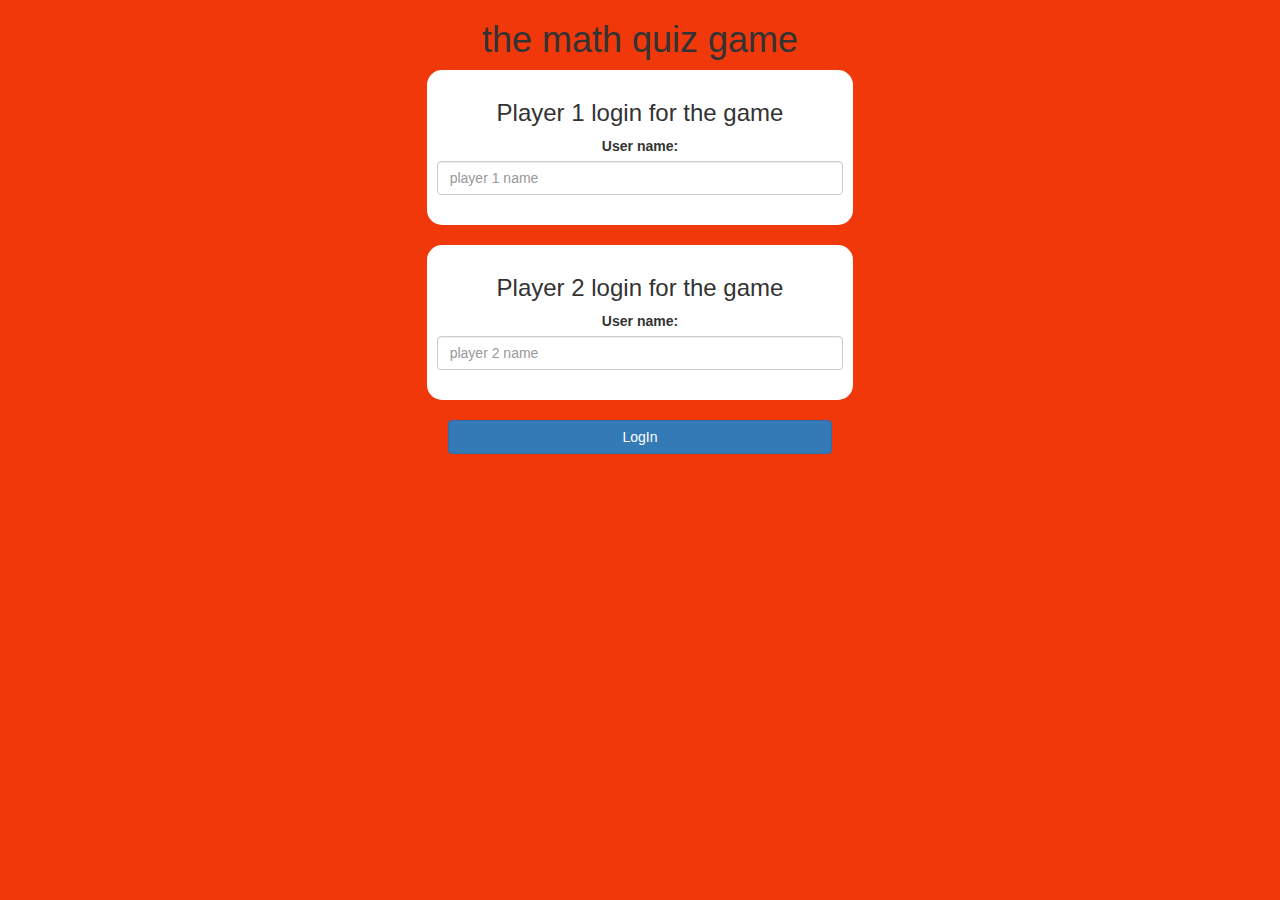
<file: index.html>
<!DOCTYPE html>
<html>
<head>
	<title>Guess The Word</title>

<meta name="viewport" content="width=device-width, initial-scale=1">
<link rel="stylesheet" href="https://maxcdn.bootstrapcdn.com/bootstrap/3.4.0/css/bootstrap.min.css">
<script src="https://ajax.googleapis.com/ajax/libs/jquery/3.4.1/jquery.min.js"></script>
<script src="https://maxcdn.bootstrapcdn.com/bootstrap/3.4.0/js/bootstrap.min.js"></script>

<link rel="stylesheet" type="text/css" href="g.css">

<script src="g.login.js"></script>
</head>
<body>
	<center>
<h1> the math quiz game</h1>
<div class="col-lg-4 col-sm-8 col-xs-11 login_div1">
	<h3>Player 1 login for the game</h3>
	<label>User name:</label>
<input type="text" id="player1_name_input" class="form-control" placeholder="player 1 name">
<br>
</div>
<br>
<div class="col-lg-4 col-sm-8 col-xs-11 login_div1">
	<h3>Player 2 login for the game</h3>
	<label>User name:</label>
<input type="text" id="player2_name_input" class="form-control" placeholder="player 2 name">
<br>
</div>
<br>

<button style="width:30%" class="btn btn-primary" onclick="addUser()">LogIn</button>

	</center>

</body>
</html>
</file>
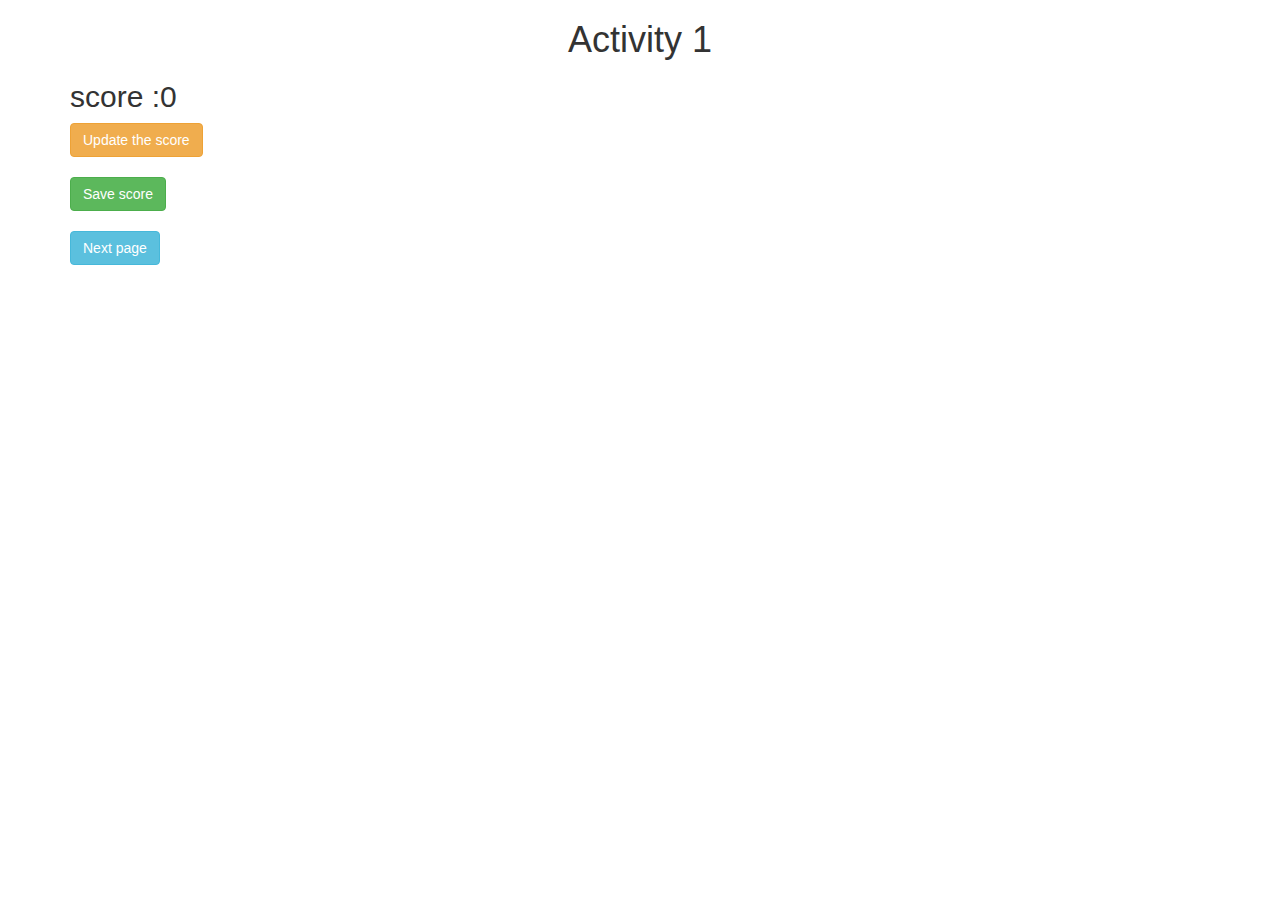
<file: activity1.html>
<!DOCTYPE html>
<html>
<head>
	<title>Activity 1</title>

<meta name="viewport" content="width=device-width, initial-scale=1">
<link rel="stylesheet" href="https://maxcdn.bootstrapcdn.com/bootstrap/3.4.0/css/bootstrap.min.css">
<script src="https://ajax.googleapis.com/ajax/libs/jquery/3.4.1/jquery.min.js"></script>
<script src="https://maxcdn.bootstrapcdn.com/bootstrap/3.4.0/js/bootstrap.min.js"></script>
</head>
<body>

	<div class="container">
		<h1 style="text-align: center;">Activity 1</h1>

		<h2 id="score">score :0</h2>
		<button class="btn btn-warning" onclick="update_score()">Update the score</button>
		<br>
		<br>

		<button class="btn btn-success" onclick="save_score()">Save score</button>
		<br>
		<br>

		<button class="btn btn-info" onclick="next_page()">Next page</button>
	</div>
	
<script src="activity.js"></script>
</body>
</html>
</file>
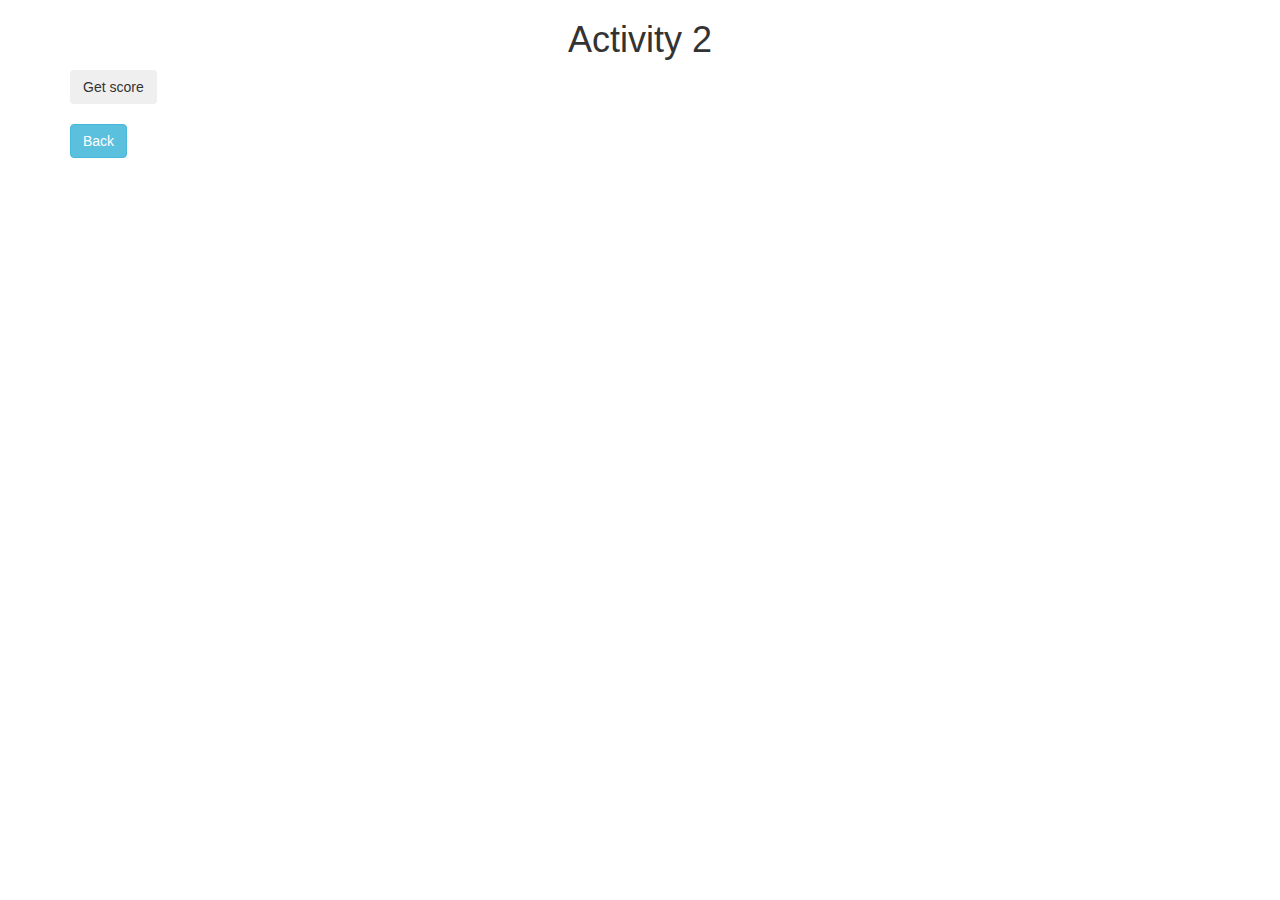
<file: activity2.html>
<!DOCTYPE html>
<html>
<head>
	<title>Activity 2</title>
	
<meta name="viewport" content="width=device-width, initial-scale=1">
<link rel="stylesheet" href="https://maxcdn.bootstrapcdn.com/bootstrap/3.4.0/css/bootstrap.min.css">
<script src="https://ajax.googleapis.com/ajax/libs/jquery/3.4.1/jquery.min.js"></script>
<script src="https://maxcdn.bootstrapcdn.com/bootstrap/3.4.0/js/bootstrap.min.js"></script>
</head>
<body>

<div class="container">
	<h1 style="text-align: center;">Activity 2</h1>
	
	<button class="btn">Get score</button>
	<br>
	<br>
	<button class="btn btn-info">Back</button>
</div>

<script src="activity.js"></script>
</body>
</html>
</file>
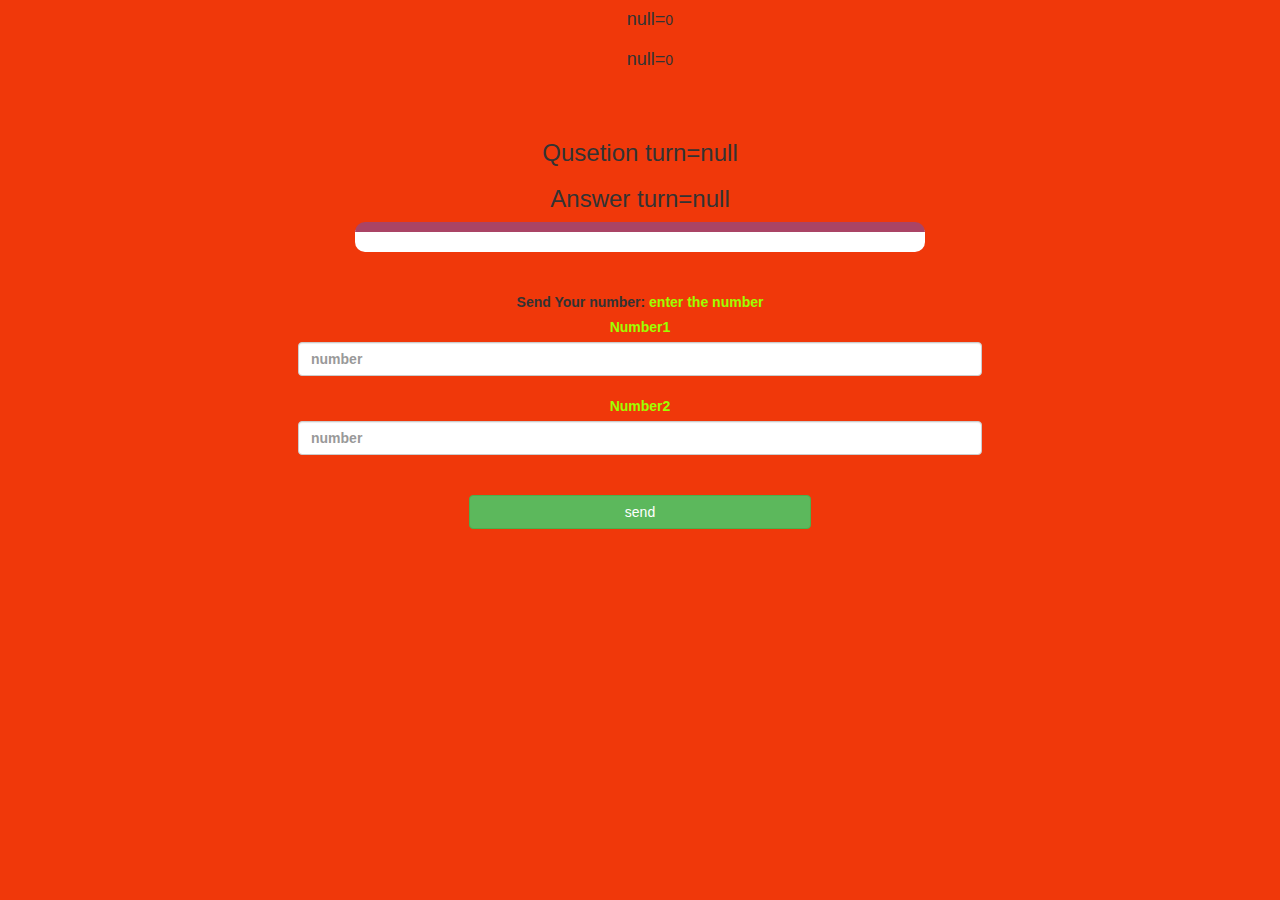
<file: game_page.html>
<!DOCTYPE html>
<html>
<head>
	<title>Guess The Word</title>

<meta name="viewport" content="width=device-width, initial-scale=1">
<link rel="stylesheet" href="https://maxcdn.bootstrapcdn.com/bootstrap/3.4.0/css/bootstrap.min.css">
<script src="https://ajax.googleapis.com/ajax/libs/jquery/3.4.1/jquery.min.js"></script>
<script src="https://maxcdn.bootstrapcdn.com/bootstrap/3.4.0/js/bootstrap.min.js"></script>

<link rel="stylesheet" type="text/css" href="g.css">
</head>
<body>
<h4 id="player1_name"></h4><span id="player1_score"></span>
<br>
<h4 id="player2_name"></h4><span id="player2_score"></span>
<div class="container">
	<center>
		<h2 style="color: white;"></h2>
		<br>
		<h3 id="player_question"></h3>
		<h3 id="player_answer"></h3>
<div id="output" class="col-lg-6"></div>
		<br>
		<br>

		<label>Send Your number: <b style="color: rgb(157, 255, 0)">enter the number</label>
			<br>
			<label>Number1</label>
<input id="number" type="text" class="form-control" placeholder="number">
		<br>
		<label>Number2</label>
		<input id="number" type="text" class="form-control" placeholder="number">
		<br>
		<br>
		<button class="btn btn-success" onclick="send()" style="width: 30%;">send</button>

	</center>
</div>

<script src="quiz.js"></script>
</body>
</html>
</file>
<file: g.css>
body
{
	text-align: center;
	background: rgb(240, 56, 10);
}

	.login_div1 , .login_div2
	{
		background: white;
		padding: 10px;
		float: none;
		border-radius: 15px;
	}


#player1_name , #player2_name
{
	display: inline-block;
	margin-left: 20px;
}
#number
{
	width: 60%;
}
#word_display
{
	letter-spacing: 5px;
}
#output
{
background: white;
border-radius: 10px;
border-top: 10px solid #AA4465;
padding: 10px;
float: none;
text-align: left;
}
</file>
